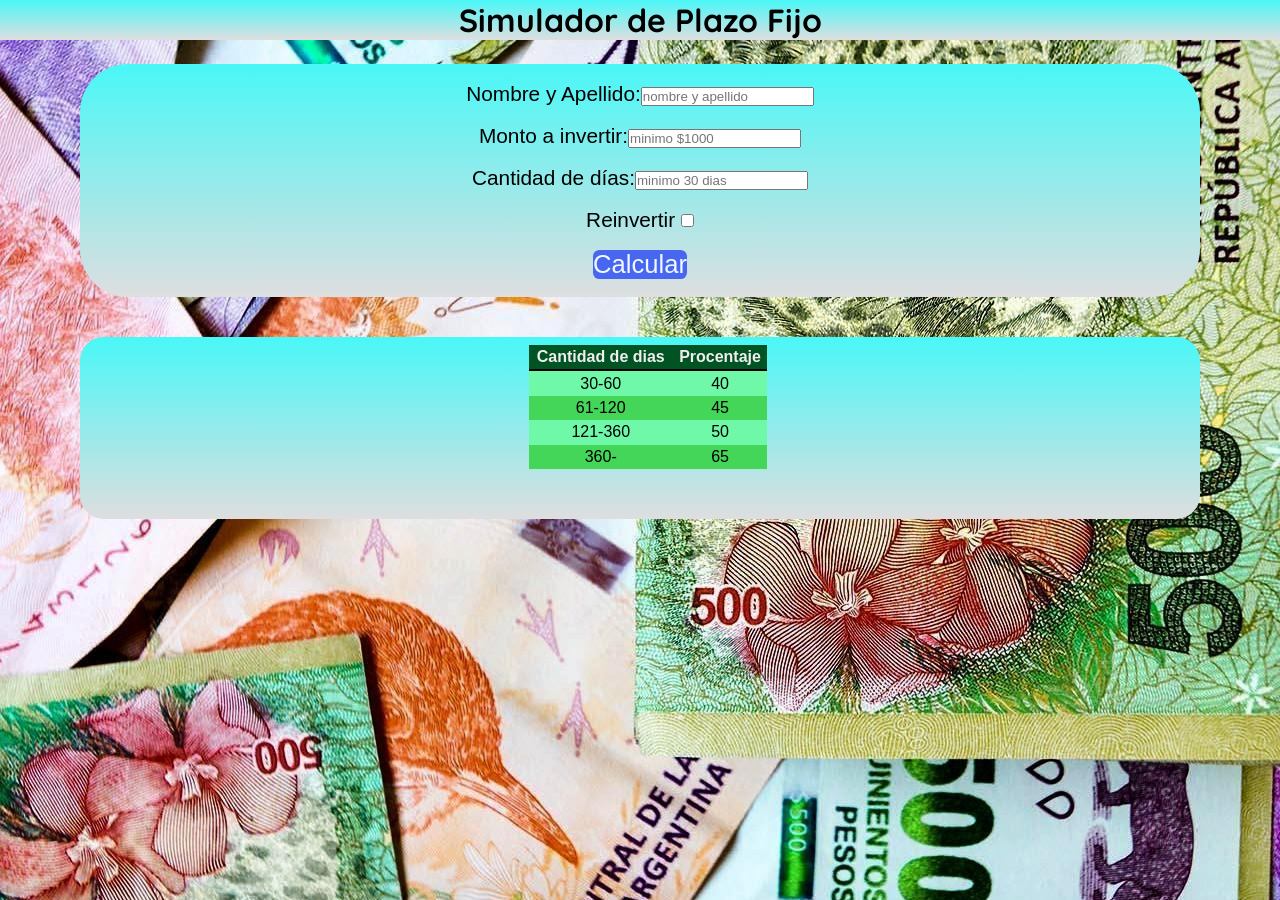
<file: index.html>
<!DOCTYPE html>
<html lang="en">

<head>
    <title>Simulador de plazos fijos</title>
    <meta charset="UTF-8">
    <meta http-equiv="X-UA-Compatible" content="IE=edge">
    <meta name="viewport" content="width=device-width, initial-scale=1.0">
    <link rel="stylesheet" href="estilos.css">
    <script src="script.js" defer></script>
    <!--<script src="https://code.jquery.com/jquery-3.3.1.js"></script>
    <script type="text/javascript" src="js/d3.v3.min.js"></script>
    <script type="text/javascript" src="js/utilities.js"></script>-->
    <link rel="preconnect" href="https://fonts.googleapis.com">
    <link rel="preconnect" href="https://fonts.gstatic.com" crossorigin>
    <link
        href="https://fonts.googleapis.com/css2?family=Hurricane&family=Lobster&family=Palette+Mosaic&family=Quicksand:wght@700&display=swap"
        rel="stylesheet">

</head>

<body>
    <h1 id="TituloPrincipal">Simulador de Plazo Fijo</h1>
    <main class="main">
        <div class="formulario">
            <br>
            <form id="FormularioPf" onsubmit="return false">
                <label>Nombre y Apellido:</label><input type="text" id="txtNombre" placeholder="nombre y apellido"><br>
                <div id="txtErrorNombre" style="color: red"><b></b></div><br>
                <label>Monto a invertir:</label><input type="text" id="txtMonto" class="txtMonto"
                    placeholder="minimo $1000"><br>
                <div id="txtErrorMonto" style="color: red"><b></b></div><br>
                <label>Cantidad de días:</label><input type="text" id="txtCantDias" class="txtCantDias"
                    placeholder="minimo 30 dias"><br>
                <div id="txtErrorDias" style="color: red"><b></b></div><br>
                <label> Reinvertir </label><input type="checkbox" id="chkReinvertir"><br><br>
                <button id="btnCalcular" onclick=clickbtnCalcular()>Calcular</button><br><br>
            </form>
        </div>
    </main>
    
    <div id="PrimerCalculo"> </div>
    <section id="SectionTablas">
        <div id="Porcentaje">
    <table >
        <thead>

        <tr>
            <td><strong>Cantidad de dias</strong></td>
            <td><strong>Procentaje</strong></td>
        </tr>
    </thead>
        <tr>
            <td>30-60</td>
            <td>40</td>

        </tr>
        <tr>
            <td>61-120</td>
            <td>45</td>
        </tr>
        <tr>
            <td>121-360</td>
            <td>50</td>
        </tr>
        <tr>
            <td>360-</td>
            <td>65</td>
        </tr>

    </table>
    </div>


    </table>

    <div id="montoFinal">

        <table id="tbMonto" style="visibility: hidden;" >
            <thead>
            <tr>
                <th><strong>Periodo</strong></th>
                <!--<td d="montoInicial1"></strong></td>-->
                <th><strong>Monto Inicial</strong></th>
                <th><strong>Monto Final</strong></th>
            </tr>
            </thead>

            <!--<tr>
                <td>1</td>
                <td>monto Inicial 1</td>
                <td>monto Final 1</td>
            
            </tr>
            <tr>
                <td>2</td>
                <td>monto Inicial 2</td>
                <td>monto Final 2</td>
            </tr>
            <tr>
                <td>3</td>
                <td>monto Inicial 3</td>
                <td>monto Final 3</td>
            </tr>
            <tr>   
                <td>4</td>
                <td>monto Inicial 4</td>
                <td>monto Final 4</td>
            </tr>-->

            <tbody id="tableBody"></tbody>

        </table>
    </div>
    </section>
</body>

</html>
</file>
<file: estilos.css>
*{
    margin: auto;
    padding: 0;
}
/*.main {
    
    background-repeat: no-repeat;
    background-size: cover;


}*/
body{
    background-image: url(./Imagenes/fondoJs.jpg);
    background-repeat: no-repeat;
}
h1{
    text-align: center;
    font-family: 'Hurricane', cursive;
    font-family: 'Lobster', cursive;
    font-family: 'Palette Mosaic', cursive;
    font-family: 'Quicksand', sans-serif;
    
}
#TituloPrincipal
{
    background: linear-gradient( #4af7f7,rgb(222, 222, 223));
    font-weight: bold;

}
.formulario {

    text-align: center;
    margin-top: 1.5rem;
    margin-left: 5rem;
    margin-right: 5rem;
    margin-bottom: 2.5rem;
    box-sizing: border-box;
    border-radius: 3rem;
    background: linear-gradient( #4af7f7,rgb(222, 222, 223));
  
}
.formulario h1{
    font-family: 'Trebuchet MS', 'Lucida Sans Unicode', 'Lucida Grande', 'Lucida Sans', Arial, sans-serif;
}
.formulario label
{
    font-family: 'Trebuchet MS', 'Lucida Sans Unicode', 'Lucida Grande', 'Lucida Sans', Arial, sans-serif;
    font-size: 1.3rem;
    
}


.formulario button
{

 font-size: 1.6rem;
 
 border-radius: 0.4rem;
 border: none;
 background-color: #4867f1;
 color: aliceblue;
 
 
}
#btnCalcular {
    -webkit-transition-duration: 0.4s; /* Safari */
    transition-duration: 0.4s;
}

#btnCalcular:hover {
    background-color: #01f868; /* Green */
    color: rgb(0, 0, 0);
}


#PrimerCalculo
{
    text-align: center;
    font-family:'Trebuchet MS', 'Lucida Sans Unicode', 'Lucida Grande', 'Lucida Sans', Arial, sans-serif;
    margin-bottom: 1.5rem;
    margin-left: 5rem;
    margin-right: 5rem;
    border-radius: 1.5rem;
    background: linear-gradient( #4af7f7,rgb(222, 222, 223));
    font-weight: bold;

}

#SectionTablas
{
    display: flex;
    flex-flow: column wrap;
    justify-content: center;
    margin-bottom: 3.5rem;
    margin-left: 5rem;
    margin-right: 5rem;
    border-radius: 1.5rem;
    background: linear-gradient( #4af7f7,rgb(222, 222, 223));
    font-family:'Trebuchet MS', 'Lucida Sans Unicode', 'Lucida Grande', 'Lucida Sans', Arial, sans-serif;
}
#SectionTablas table{
  width: 100%; 
  text-align: center;
  border-collapse: collapse;
  margin: 0.5rem;
  background-color: #70f8a9;
}

#SectionTablas td,th 
{ 
    padding: 0.2rem;
}
#SectionTablas thead{
    background-color: #005323;
    border-bottom: solid 2px black;
    color: rgb(241, 237, 237);
}
#SectionTablas tr:nth-child(even){
    background-color:rgb(68, 214, 88);
}
</file>
